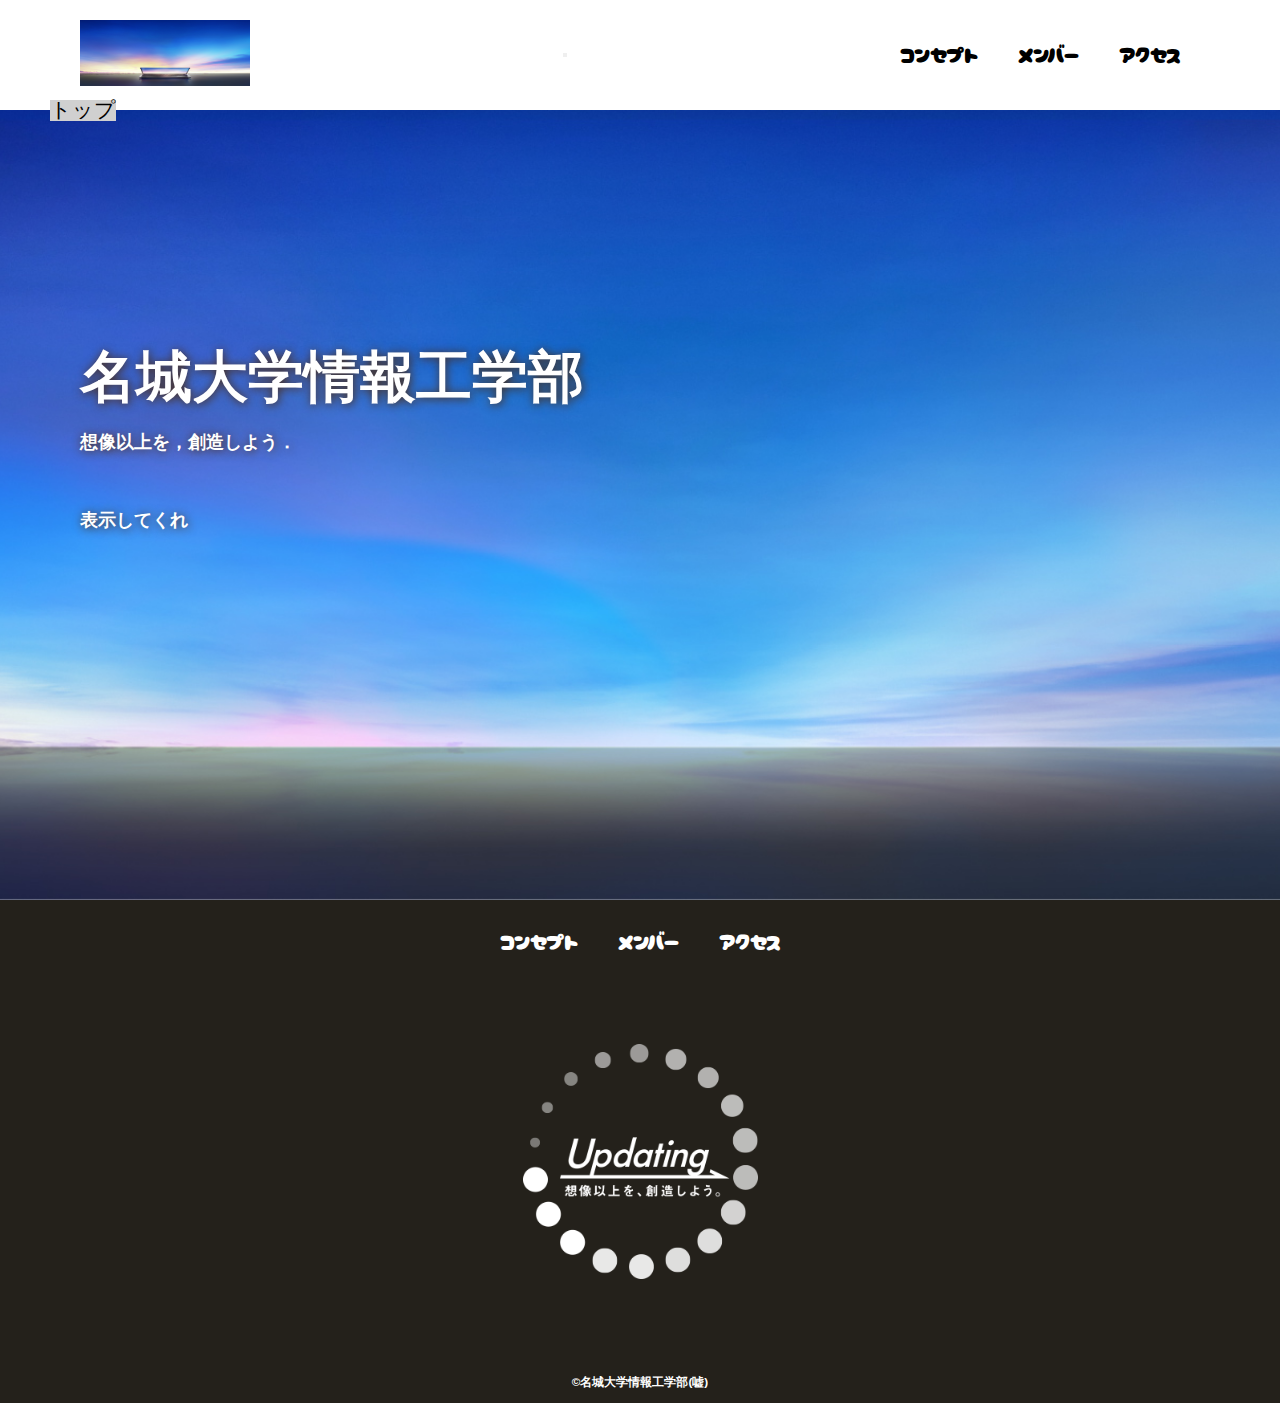
<file: index.html>
<!DOCTYPE html>
<html>
    <head>
        <meta charset="UTF-8">
        <title>名城大学情報工学部非公式Webサイト</title>
        <meta name="description" content="名城大学情報工学部非公式Webサイト">
        <meta name="viewport" content="width=device-width">
        <script src="https://ajax.googleapis.com/ajax/libs/jquery/1.11.0/jquery.min.js"></script>
        <script src="js/script.js"></script>
        <link href="css/index.css" rel="stylesheet">
        <link rel="preconnect" href="https://fonts.googleapis.com">
        <link rel="preconnect" href="https://fonts.gstatic.com" crossorigin>
        <link href="https://fonts.googleapis.com/css2?family=Cherry+Bomb+One&display=swap" rel="stylesheet">
    </head>
    <body>
        <!--header　ここから-->
        <header class="header">
            <div class="header-inner">
                <a class="header-logo" href="index.html">
                    <img src="images/common/logo.png" alt="ロゴ">
                </a>
                <button class="toggle-menu-button"></button>
                <div class="header-site-menu">
                    <nav class="site-menu">
                        <ul>
                            <li><a href="concept.html">コンセプト</a></li>
                            <li><a href="members.html">メンバー</a></li>
                            <li><a href="access.html">アクセス</a></li>
                        </ul>
                    </nav>
                </div>
            </div>
        </header>
        <!--header　ここまで-->
        <main class="main">
            <nav class="floating">
                <ul>
                    <li><a href="#">トップ</a></li>
                </ul>
            </nav>
            <div class="first-view">
                <div class="first-view-text">
                <h1>名城大学情報工学部</h1>
                <p>想像以上を，創造しよう．</p>
                    <div class="lead">
                        <p>表示してくれ</p>
                    </div>
                </div>
            </div>
        </main>
        <footer class="footer">
            <nav class="site-menu">
                <ul>
                    <li><a href="concept.html">コンセプト</a></li>
                    <li><a href="members.html">メンバー</a></li>
                    <li><a href="access.html">アクセス</a></li>
                </ul>
            </nav>
            <a class="footer-logo" href="index.html">
                <img src="images/common/logo_footer.png" alt="ロゴ">
            </a>
            <p class="copyright"><small>&copy;名城大学情報工学部(嘘)</small></p>
        </footer>
    </body>
</html>
</file>
<file: css/index.css>
@charset "utf-8";

nav.floating {
    position: absolute;
    top: 100px;
    left: 50px;
    background-color: #d0d0d0;
}

.first-view {
    height: calc(100vh - 110px);
    background-image: url(../images/index/bg_main.jpg);
    background-repeat: no-repeat;
    background-position: center center;
    background-size: cover;
    display: flex;
    align-items: center;
}

.first-view-text {
    width: 100%;
    max-width: 1200px;
    margin-left: auto;
    margin-right: auto;
    padding-left: 40px;
    padding-bottom: 80px;
    color: #ffffff;
    font-weight: bold;
    text-shadow: 1px 1px 10px #4b2c14;
}

.first-view-text h1 {
    font-family: 'Montserrat', sans-serif;
    font-size: 56px;
    line-height: 72px;
}

.first-view-text p {
    font-size: 18px;
    margin-top: 20px;
}

.lead {
    max-width: 1200px;
    margin: 60px auto;
}

*,
::before,
::after {
    padding: 0;
    margin: 0;
    box-sizing: border-box;
}

ul, ol {
    list-style: none;
}

a {
    color: inherit;
    text-decoration: none;
}

body {
    font-family: sans-serif;
    font-size: 16pt;
    color: #000000;
    line-height: 1;
    background-color: #ffffff;
}

img {
    max-width: 100%;
}

.header-inner {
    max-width: 1200px;
    height: 110px;
    margin-left: auto;
    margin-right: auto;
    padding-left: 40px;
    padding-right: 40px;
    display: flex;
    justify-content: space-between;
    align-items: center;
}

.toggle-menu-botton {
    display: none;
}

.header-logo {
    display: block;
    width: 170px;
}

.site-menu ul {
    display: flex;
}

.site-menu ul li {
    margin-left: 20px;
    margin-right: 20px;
}

.site-menu ul li a {
    font-family: 'Cherry Bomb One', cursive;
}

@media (max-width: 800px) {
    .site-menu ul {
        display: block;
        text-align: center;
    }

    .site-menu li {
        margin-top: 20px;
    }

    .header {
        position: fixed;
        top: 0;
        left: 0;
        right: 0;
        background-color: #ffffff;
        height: 50px;
        z-index: 10;
        box-shadow: 0 3px 6px rgba(0, 0, 0, 0.1);
    }

    .header-inner {
        padding-left: 20px;
        padding-right: 20px;
        height: 100%;
        position: relative;
    }

    .header-logo {
        width: 100px;
    }

    .header-site-menu {
        position: absolute;
        top: 100%;
        left: 0;
        right: 0;
        color: #ffffff;
        background-color: #736e62;
        padding-top: 30px;
        padding-bottom: 50px;
        display: none;
    }

    .header-site-menu.is-show {
        display: block;
    }

    .main {
        padding-top: 50px;
    }

    .footer-logo {
        margin-top: 60px;
    }

    .copyright {
        margin-top: 50px;
    }

    .toggle-menu-button {
        display: block;
        width: 44px;
        height: 34px;
        background-image: url(../images/common/icon-menu.png);
        background-size: 50%;
        background-position: center;
        background-repeat: no-repeat;
        background-color: transparent;
        border: none;
        border-radius: 0;
        outline: none;
    }
}

.footer {
    color: #ffffff;
    background-color: #24211b;
    padding-top: 30px;
    padding-bottom: 15px;
    display: flex;
    flex-direction: column;
    align-items: center;
}

.footer-logo {
    display: block;
    width: 235px;
    margin-top: 90px;
}

.copyright {
    font-size: 14px;
    font-weight: bold;
    margin-top: 90px;
}
</file>
